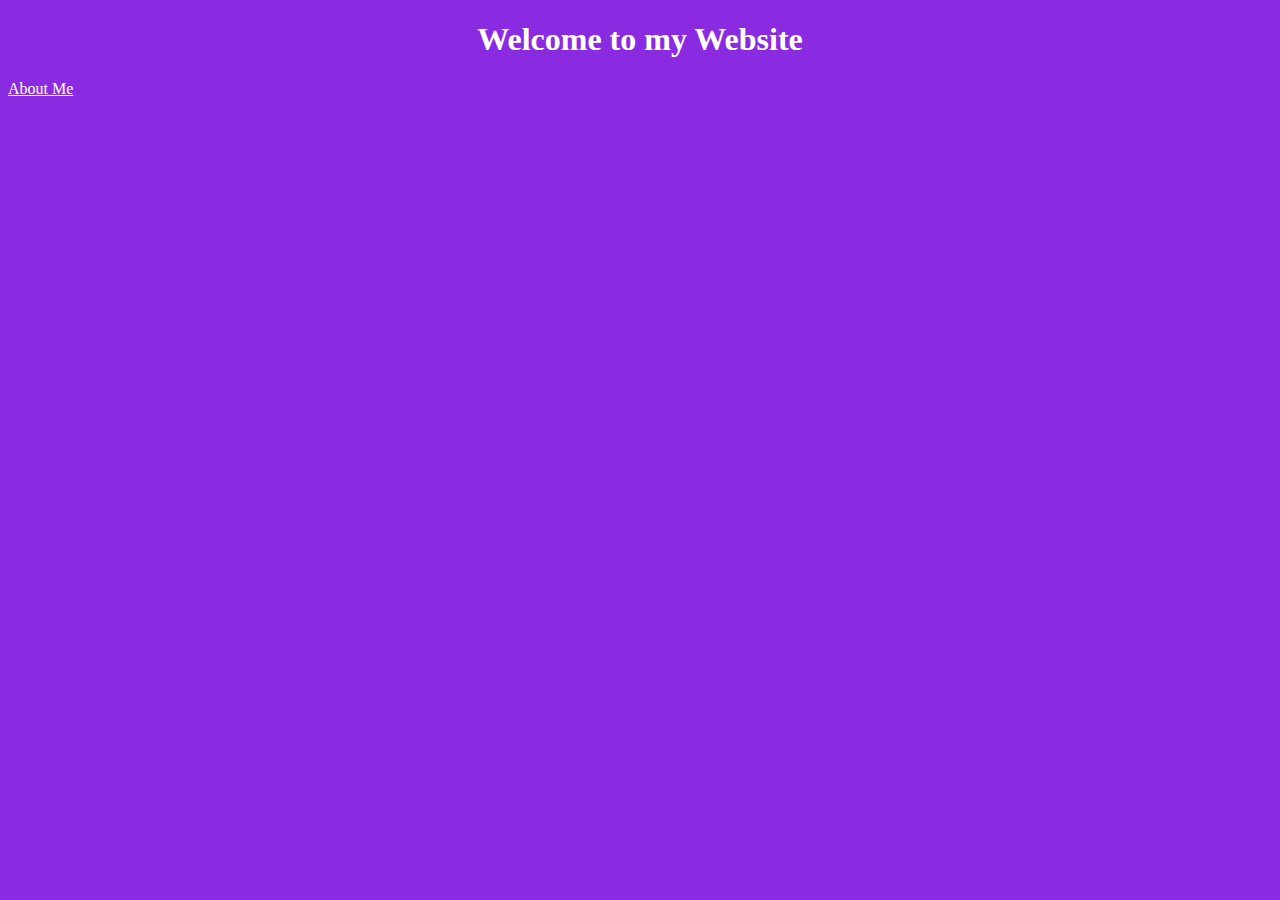
<file: index.html>
<!DOCTYPE html>
<html lang="en">
<head>
    <meta charset="UTF-8">
    <meta name="viewport" content="width=device-width, initial-scale=1.0">
    <link rel="stylesheet" href="css/styles.css">
    <title>Homepage</title>
</head>
<body>
   <h1>
    Welcome to my Website</h1> 
    <a href="/about.html">About Me</a>
</body>
</html>
</file>
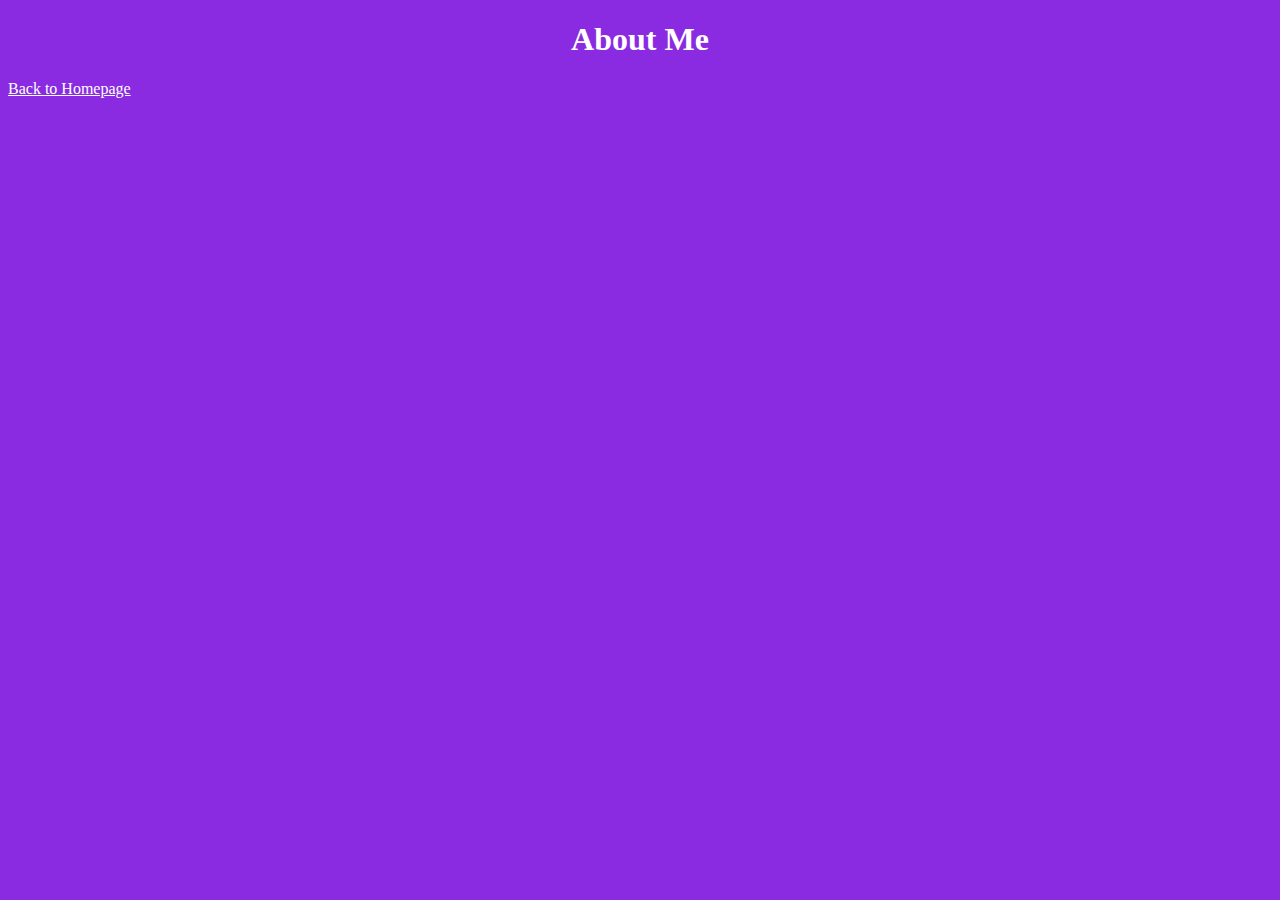
<file: about.html>
<!DOCTYPE html>
<html lang="en">
<head>
    <meta charset="UTF-8">
    <meta name="viewport" content="width=device-width, initial-scale=1.0">
        <link rel="stylesheet" href="css/styles.css">
    <title>About Me</title>
</head>
<body>
    <h1>
        About Me</h1>
        <a href="/">Back to Homepage</a>
</body>
</html>
</file>
<file: css/styles.css>
body { background: blueviolet;

}

h1 {
    text-align: center;
    color: white;
}

a {
color: white;
}
</file>
